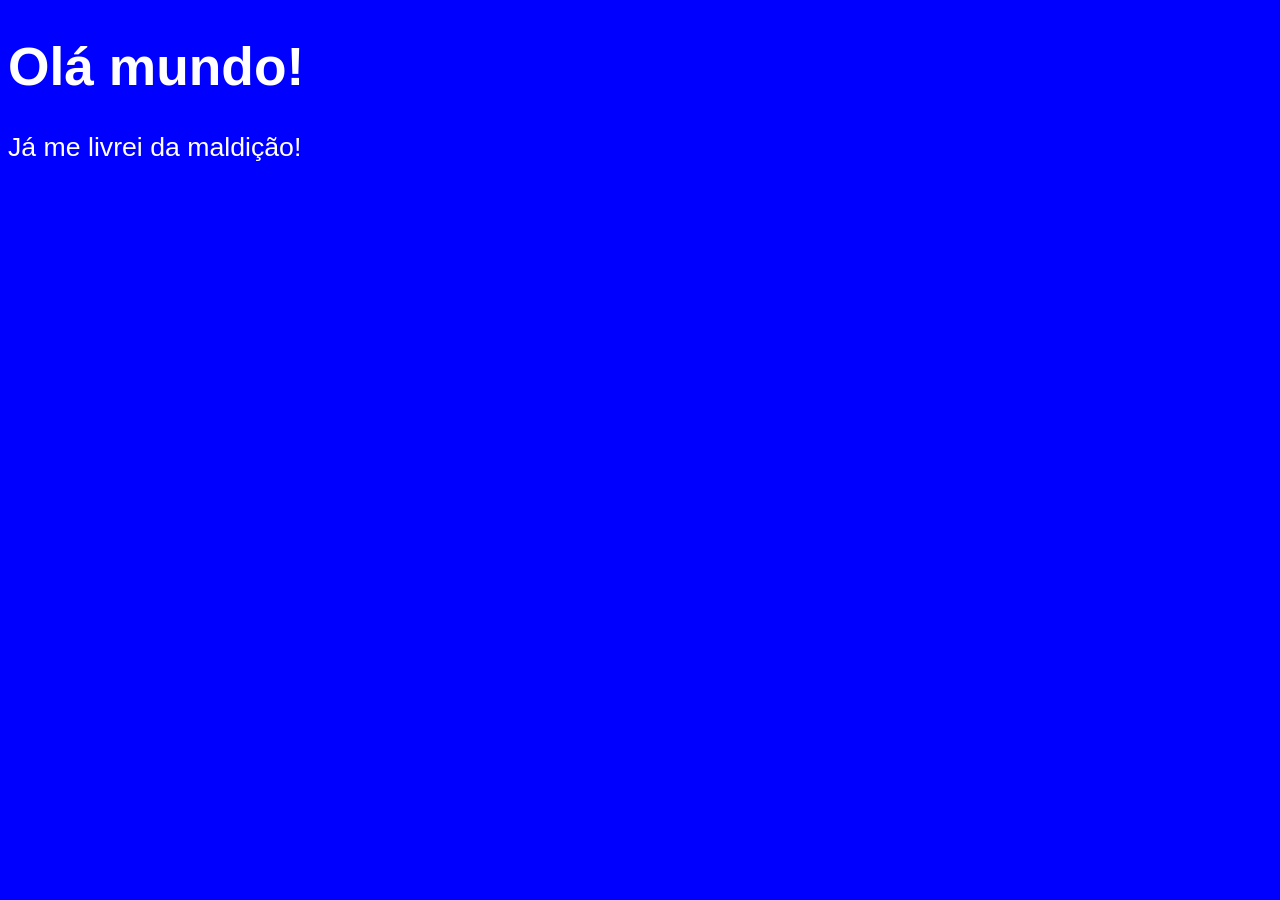
<file: AULA 1/index.html>
<!DOCTYPE html>
<html lang="pt-br">
<head>
    <meta charset="UTF-8">
    <meta http-equiv="X-UA-Compatible" content="IE=edge">
    <meta name="viewport" content="width=, initial-scale=1.0">
    <title>Aula 01</title>
    <style>
        body{
            background-color: blue;
            color: white;
            font: normal 20pt Arial;
        }
    </style>
</head>
<body>
    <h1>Olá mundo!</h1>
    <p>Já me livrei da maldição!</p>
    <script>
        //alert("MINHA PRIMEIRA MENSAGEM")
        //prompt('digite seu nome: ')
        //confirm('Deseja realmente sair?')

        var nome = prompt('Digite seu nome: ')
        console.log('O nome é:' , nome)
        console.log(typeof(nome))
        alert('Bem-vindo '+ nome)

        var idade = parseInt(prompt('Digite sua idade: '))
        console.log('A idade é:' , idade)
        console.log(typeof(idade))
        alert('Você tem '+ idade + ' anos')
    </script>
</body>
</html>
</file>
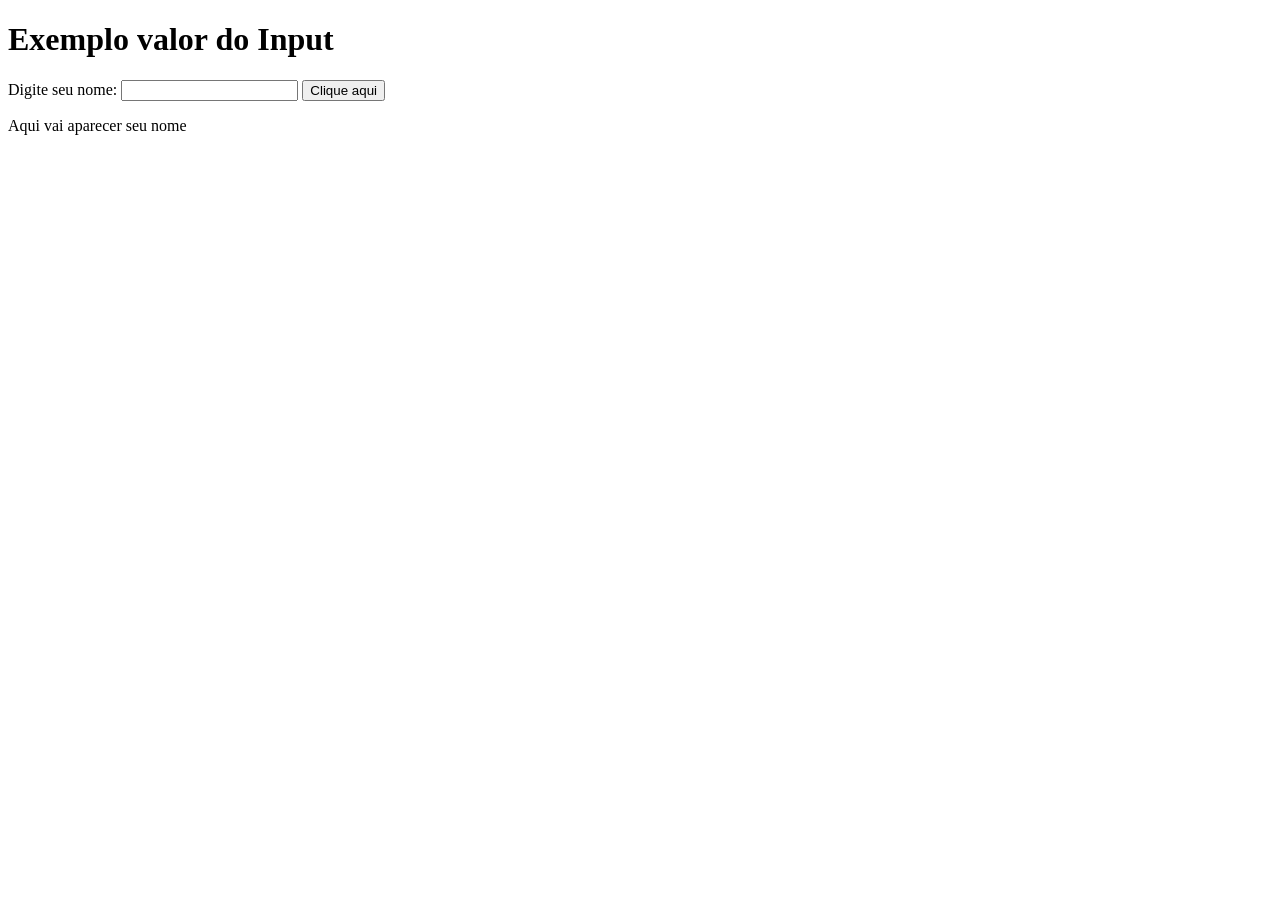
<file: AULA 2/index.html>
<!DOCTYPE html>
<html lang="pt-br">
<head>
    <meta charset="UTF-8">
    <meta http-equiv="X-UA-Compatible" content="IE=edge">
    <meta name="viewport" content="width=device-width, initial-scale=1.0">
    <title>Exemplo pegar valor do Input</title>
</head>
<body>
    <h1>Exemplo valor do Input</h1>
    Digite seu nome:
    <input id="nome" name="nome" type="text">
    <button id="botao" onclick="pegaNome()">Clique aqui</button>
    <p id="resultado">Aqui vai aparecer seu nome</p>

    <script src="js/executa.js"></script>
</body>
</html>
</file>
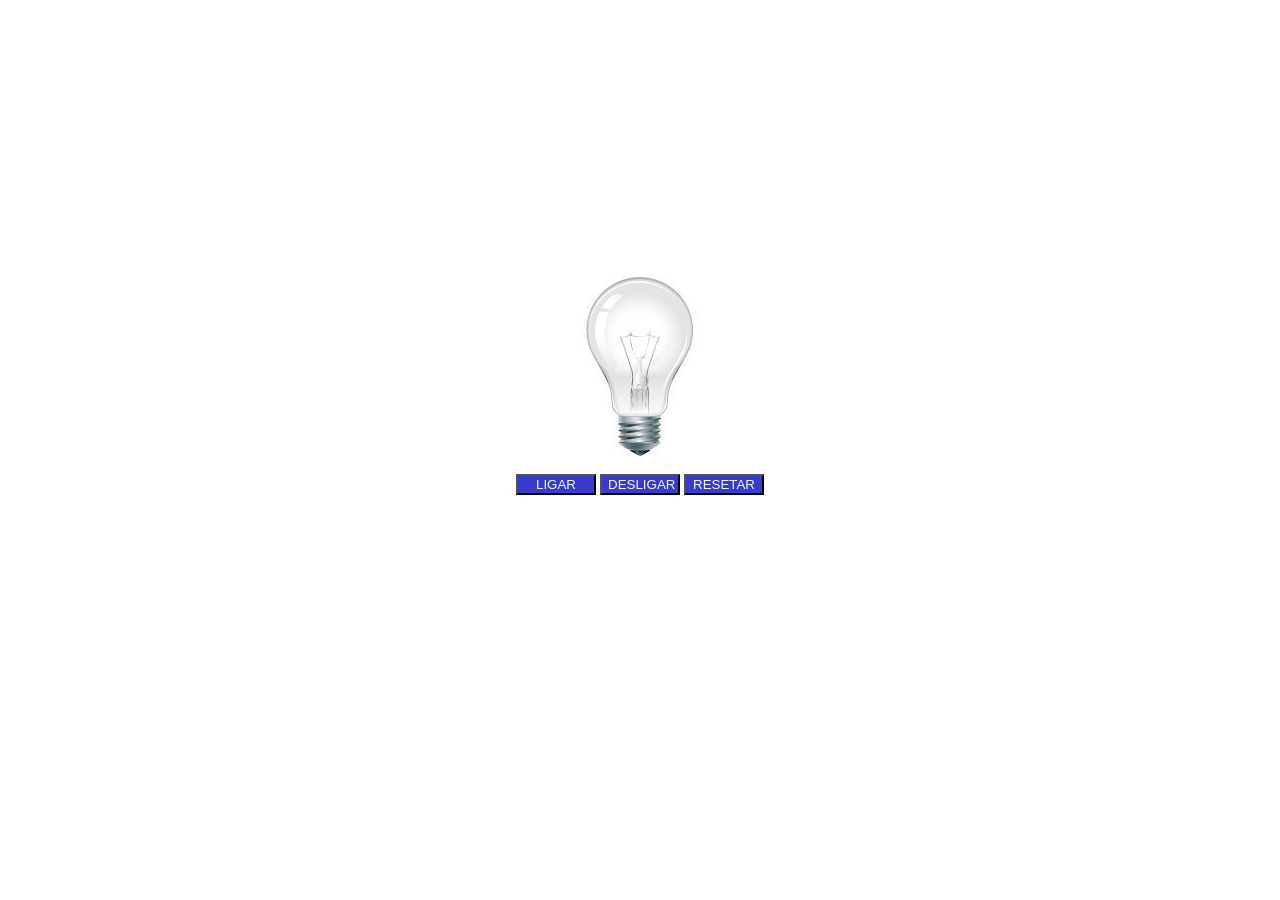
<file: AULA 3/index.html>
<!DOCTYPE html>
<html lang="pt-br">
<head>
    <meta charset="UTF-8">
    <meta http-equiv="X-UA-Compatible" content="IE=edge">
    <meta name="viewport" content="width=device-width, initial-scale=1.0">
    <title>Exercicio Lampada</title>
    <link rel="stylesheet" href="css/estilo.css">
    <link rel="shortcut icon" href="img/icon.png" type="image/x-icon">
</head>
<body>
    <main>
        <div>
            <img src="img/desligada.jpg" alt="lampada desligada" id="lamp">
        </div>
        <div>
            <button id="ligar">LIGAR</button>
            <button id="desligar">DESLIGAR</button>
            <button id="resetar">RESETAR</button>
        </div>
        <div id="estado" class="legenda"></div>
    </main>
    <script src="JS/script.js"></script>
</body>
</html>
</file>
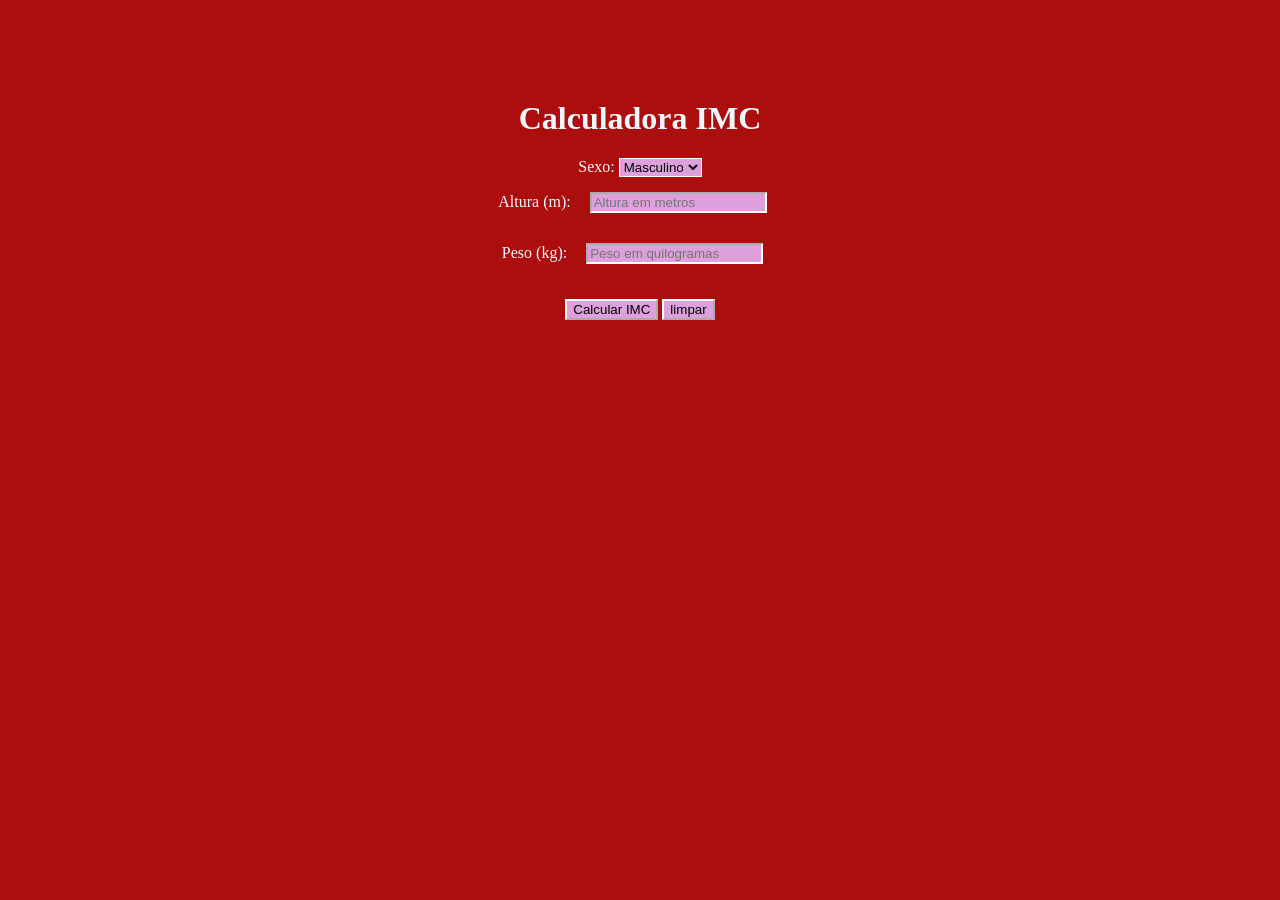
<file: AULA 4/index.html>
<!DOCTYPE html>
<html lang="pt-br">
<head>
    <meta charset="UTF-8">
    <meta name="viewport" content="width=device-width, initial-scale=1.0">
    <link rel="stylesheet" href="css/style.css" media="screen" />
    <title>Calculadora IMC</title>
</head>
<body>
    <h1>Calculadora IMC</h1>

    <label for="sexo">Sexo:</label>
    <select id="sexo">
        <option value="masculino">Masculino</option>
        <option value="feminino">Feminino</option>
    </select>

    <br>

    <label for="altura">Altura (m):</label>
    <input type="number" step="0.01" id="altura" placeholder="Altura em metros">

    <br>

    <label for="peso">Peso (kg):</label>
    <input type="number" step="0.01" id="peso" placeholder="Peso em quilogramas">

    <br>

    <button onclick="calcularIMC()">Calcular IMC</button>
    <button onclick="limpar()">limpar</button>

    <div id="result"></div>

    <script src="js/imc.js"></script>
</body>
</html>
</file>
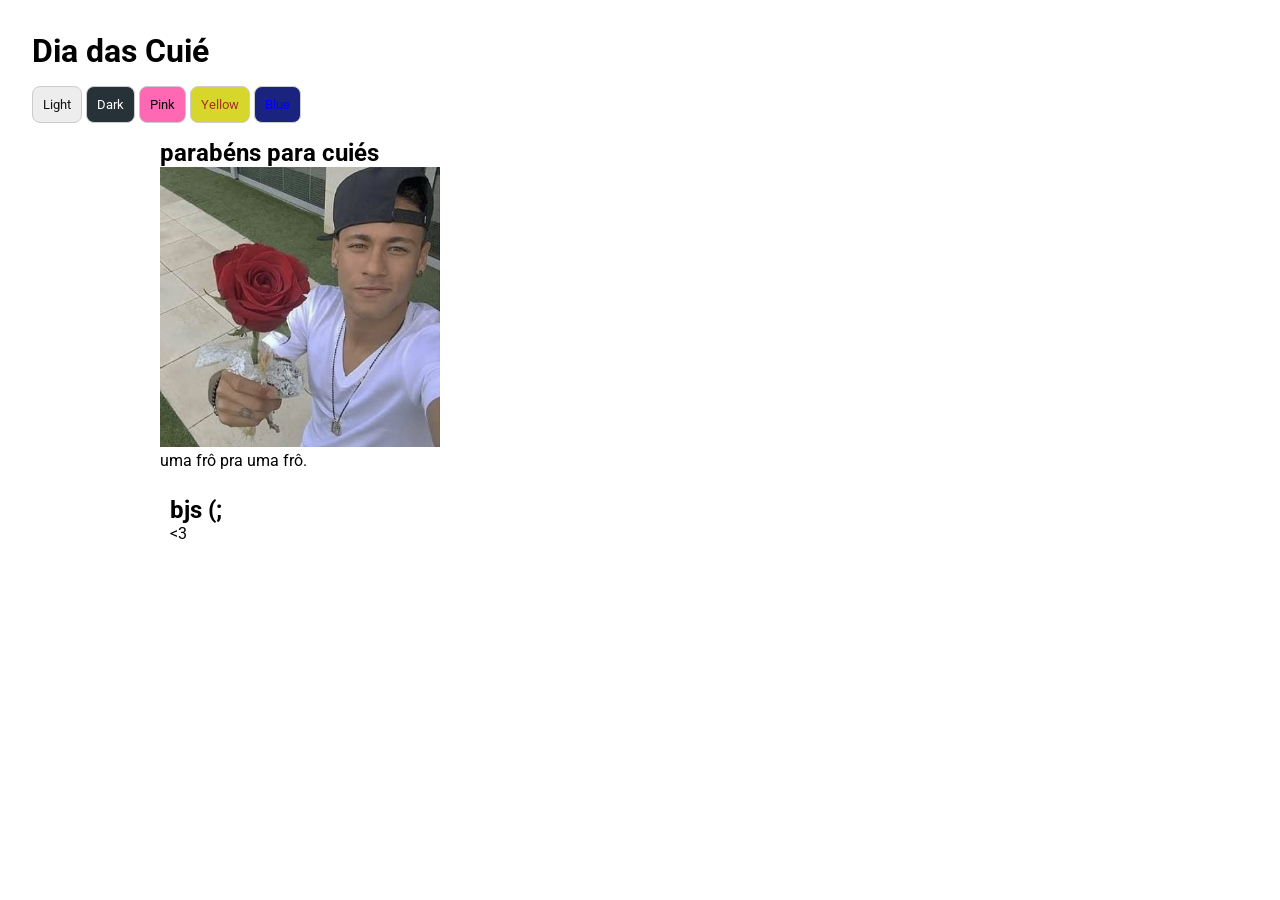
<file: AULA 6/index.html>
<!DOCTYPE html>
<html lang="pt-br">
<head>
    <meta charset="UTF-8">
    <meta http-equiv="X-UA-Compatible" content="IE=edge">
    <meta name="viewport" content="width=device-width, initial-scale=1.0">
    <title>Manipulando CSS com JS</title>
    <link rel="stylesheet" href="css/style.css">
</head>
<body>
    <main class='tela-principal'>
        <h1>Dia das Cuié</h1>
        <span id='botoes'>
            <button class='modos' id='btlight'>Light</button>
            <button class='modos' id='btdark'>Dark</button>
            <button class='modos' id='btpink'>Pink</button>
            <button class='modos' id='btyellow'>Yellow</button>
            <button class='modos' id='btblue'>Blue</button>
        </span>
        <section id='conteudos'>
            <article class='box'>
                <h2>parabéns para cuiés</h2>
                <figure>
                    <img id='foto' src="" alt="Foto" />
                </figure>
                <p>uma frô pra uma frô.</p>
            </article>
            <article class='box'>
                <h2>bjs (;</h2>
                <p> <3 </p>
            </article>
        </section>
    </main>
    <script src="js/script.js" ></script>
</body>
</html>
</file>
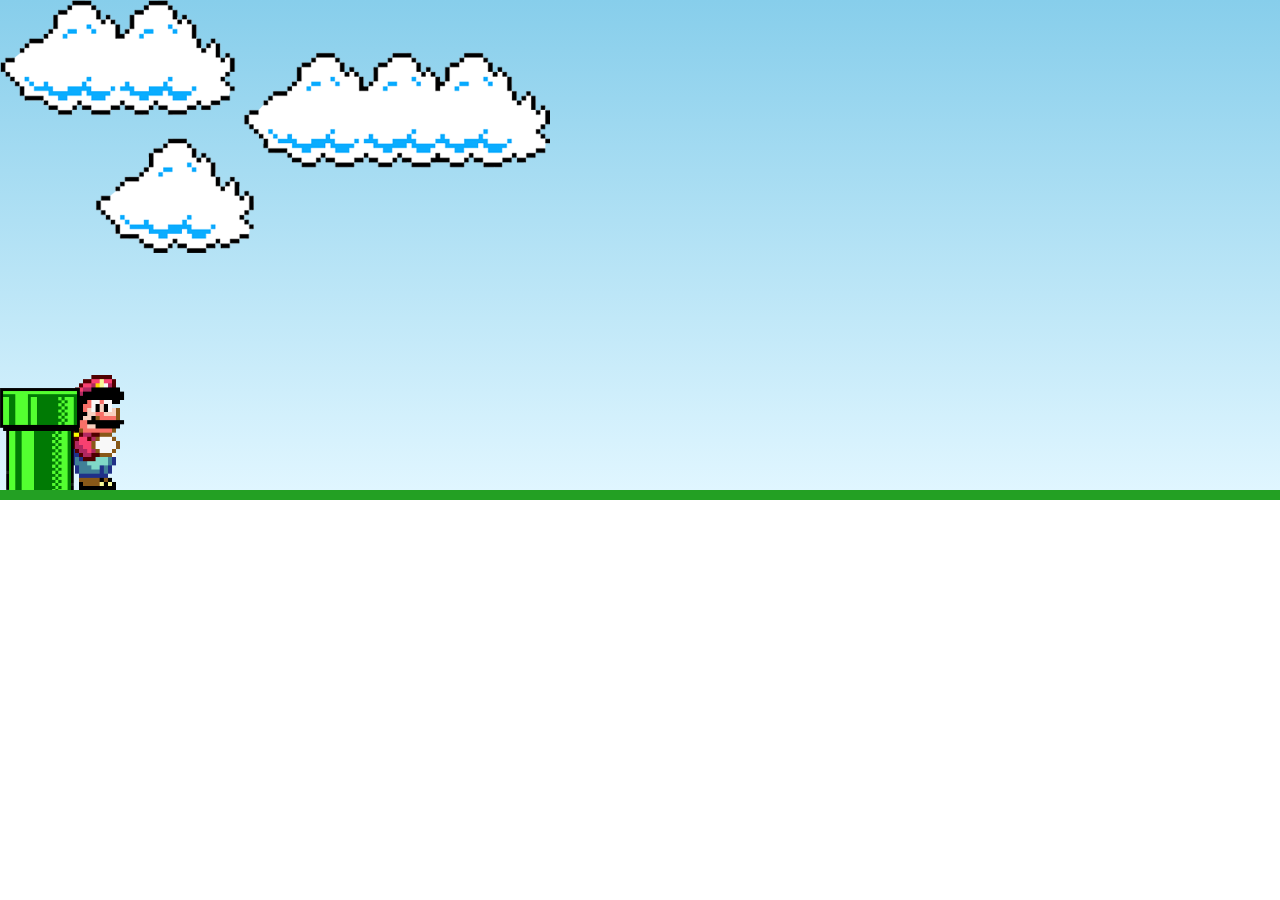
<file: AULA 8/index.html>
<!DOCTYPE html>
<html lang="pt-br">
<head>
    <meta charset="UTF-8">
    <meta http-equiv="X-UA-Compatible" content="IE=edge">
    <meta name="viewport" content="width=device-width, initial-scale=1.0">
    
    <title>Mario Bross</title>

    <link rel="stylesheet" href="css/style.css">
</head>
<body>
    <div class="game-board">

        <img src="img/clouds.png" class="clouds" alt="nuvem">
        <img src="img/mario.gif" class="mario" alt="mario">
        <img src="img/pipe.png" class="pipe" alt="pipe">
    </div>

    <script src="js/script.js"></script>
</body>
</html>
</file>
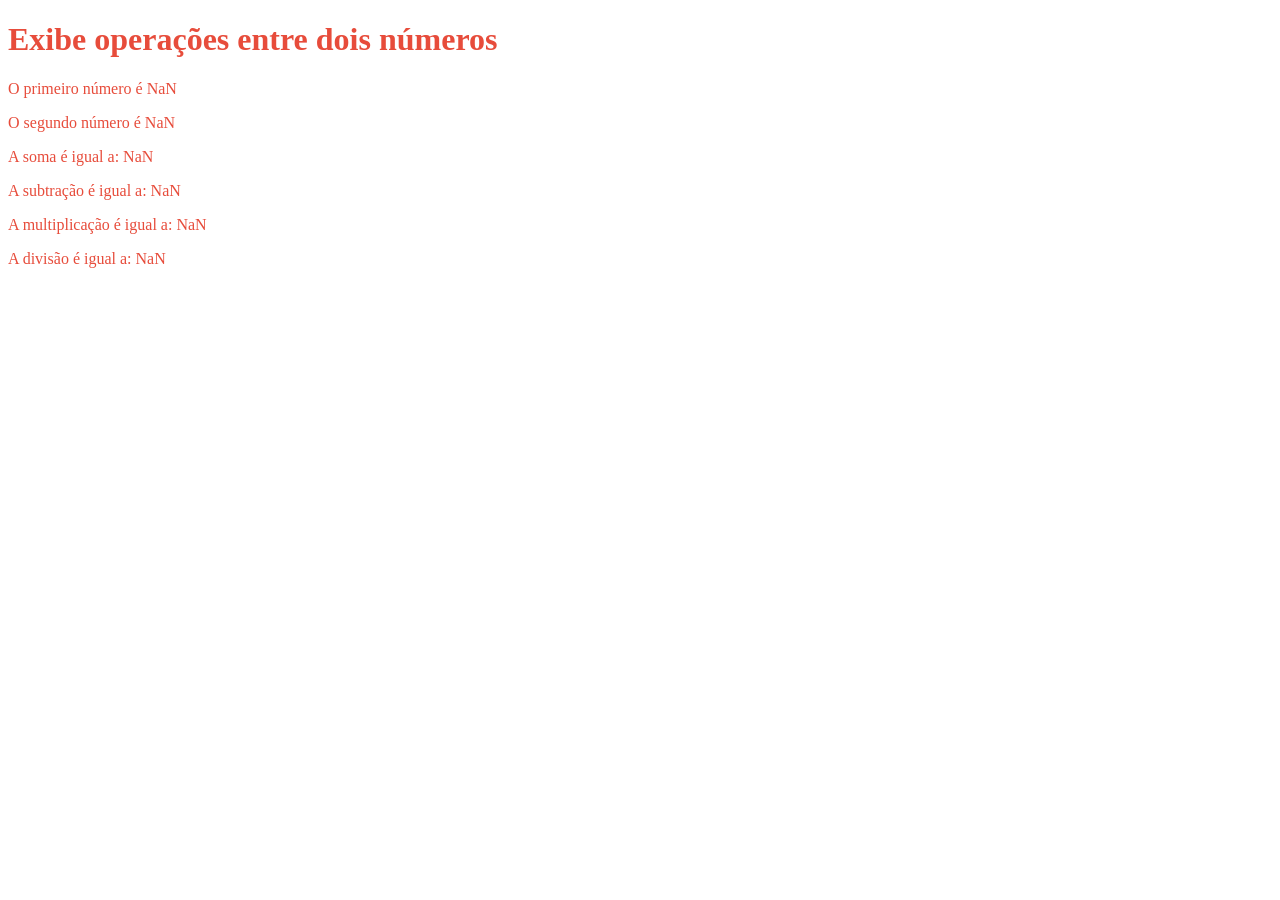
<file: AULA 1/calculadora.html>
<!DOCTYPE html>
<html lang="pt-br">
<head>
    <meta charset="UTF-8">
    <meta http-equiv="X-UA-Compatible" content="IE=edge">
    <meta name="viewport" content="width=device-width, initial-scale=1.0">
    <title>Calculadora</title>
    <style>
        body{
            background-color: rgb(255, 255, 255);
            color: rgb(231, 76, 59);
        }
    </style>
</head>
<body>
    <h1>Exibe operações entre dois números</h1>

    <script>
        var n1 = parseFloat(prompt('Digite o primeiro número: '))
        var n2 = parseFloat(prompt('Digite o segundo número: '))
        soma = n1 + n2
        sub = n1 - n2
        mult = n1 * n2
        divi = n1 / n2

        //MOSTRANDO NA TELA DO NAVEGADOR (JANELA ==> DOCUMENT)
        document.write('<p>O primeiro número é ' + n1 + '</p>')
        document.write('<p>O segundo número é ' + n2 + '</p>')

        document.write('<p>A soma é igual a: '+ soma)
        document.write('<p>A subtração é igual a: '+ sub) 
        document.write('<p>A multiplicação é igual a: '+ mult) 
        document.write('<p>A divisão é igual a: '+ divi) 
        
        //alert('A soma é igual a: '+ soma +
        //' A subtração é igual a: '+ sub +
        //' A multiplicação é igual a: '+ mult +
        //' A divisão é igual a: '+ divi)
    </script>
</body>
</html>
</file>
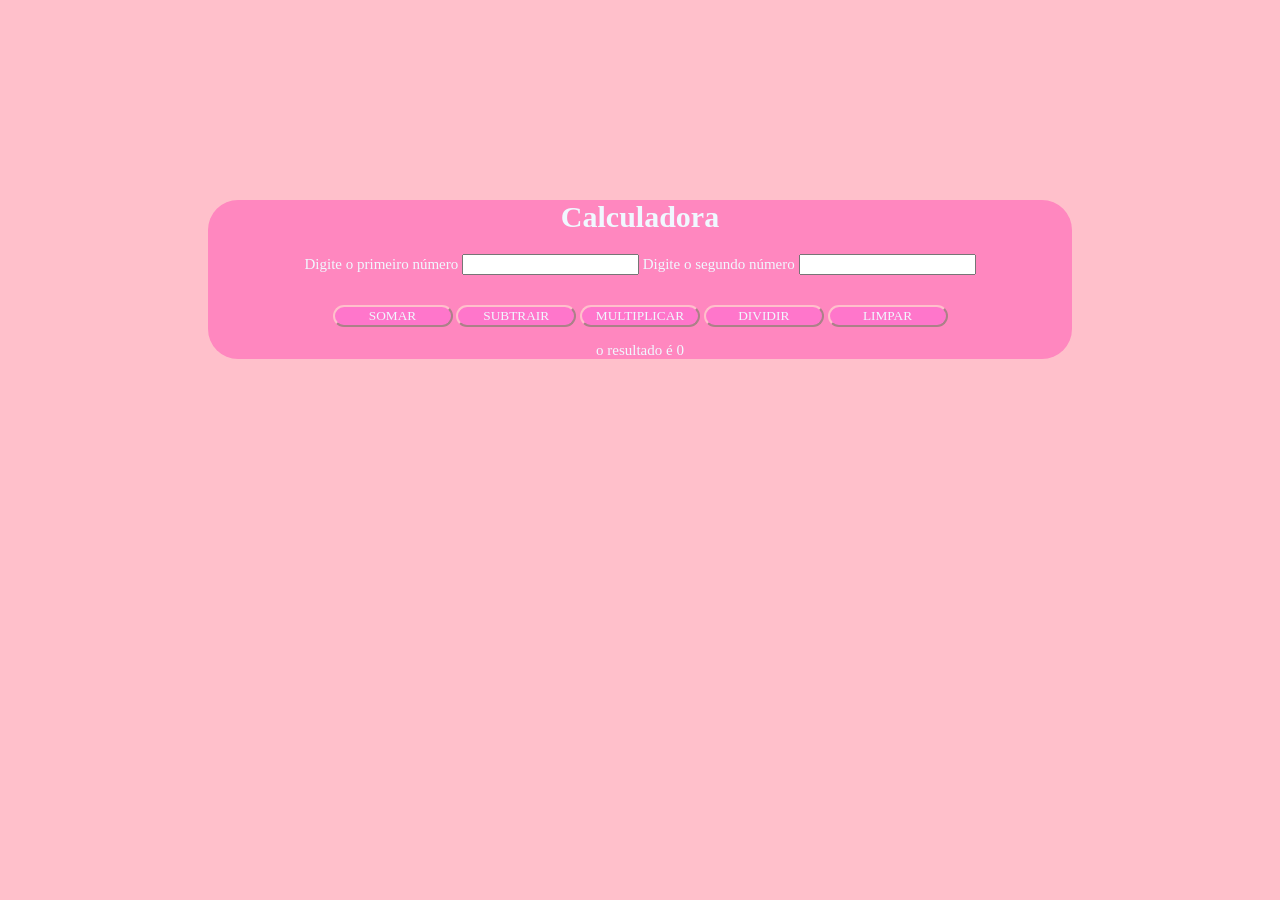
<file: AULA 2/calculadora.html>
<!DOCTYPE html>
<html lang="pt-br">
<head>
    <meta charset="UTF-8">
    <meta http-equiv="X-UA-Compatible" content="IE=edge">
    <meta name="viewport" content="width=device-width, initial-scale=1.0">
    <title>Calculadora</title>
    <link rel="stylesheet" href="css/style.css">
</head>
<body>
    <div class="container">
        <main>
            <h1>Calculadora</h1>
            Digite o primeiro número
            <input id="num1" type="text">
            Digite o segundo número
            <input id="num2" type="text">
        </main>
            
        <button id="soma" onclick="soma()">SOMAR</button>
        <button id="sub" onclick="sub()">SUBTRAIR</button>
        <button id="mult" onclick="mult()">MULTIPLICAR</button>
        <button id="divi" onclick="div()">DIVIDIR</button>
        <button id="limpar" onclick="limpar()">LIMPAR</button>

        <p id="resultado">o resultado é <span id="resultado">0</span></p>
        <script src="js/calc.js"></script>
    </div>
</body>
</html>
</file>
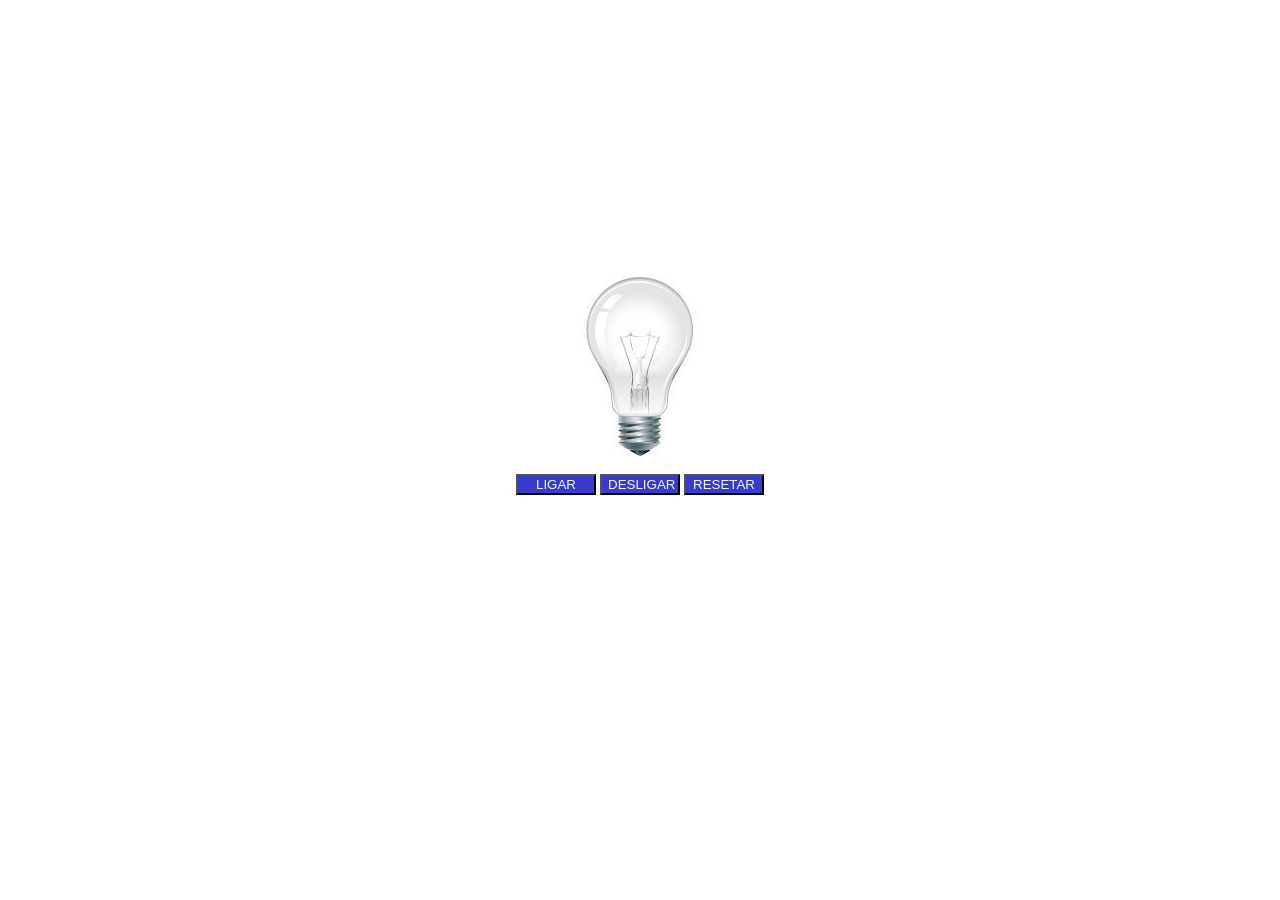
<file: AULA 3/lâmpada.html>
<!DOCTYPE html>
<html lang="pt-br">
<head>
    <meta charset="UTF-8">
    <meta http-equiv="X-UA-Compatible" content="IE=edge">
    <meta name="viewport" content="width=device-width, initial-scale=1.0">
    <title>Exercicio Lampada</title>
    <link rel="stylesheet" href="css/estilo.css">
    <link rel="shortcut icon" href="img/icon.png" type="image/x-icon">
</head>
<body>
    <main>
        <div>
            <img src="img/desligada.jpg" alt="lampada desligada" id="lamp">
        </div>
        <div>
            <button id="ligar">LIGAR</button>
            <button id="desligar">DESLIGAR</button>
            <button id="resetar">RESETAR</button>
        </div>
        <div id="estado" class="legenda"></div>
    </main>
    <script src="JS/script.js"></script>
</body>
</html>
</file>
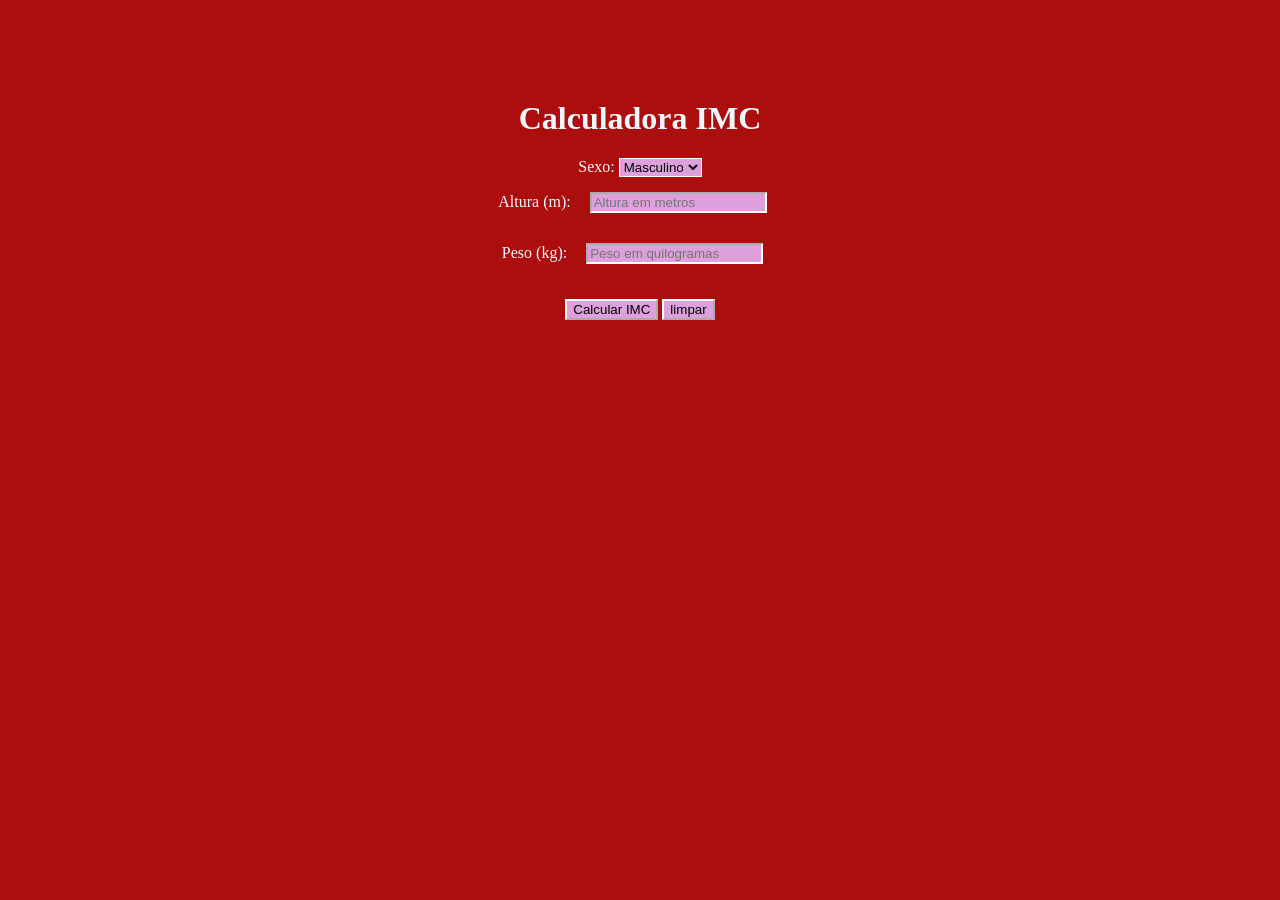
<file: AULA 4/imc.html>
<!DOCTYPE html>
<html lang="pt-br">
<head>
    <meta charset="UTF-8">
    <meta name="viewport" content="width=device-width, initial-scale=1.0">
    <link rel="stylesheet" href="css/style.css" media="screen" />
    <title>Calculadora IMC</title>
</head>
<body>
    <h1>Calculadora IMC</h1>

    <label for="sexo">Sexo:</label>
    <select id="sexo">
        <option value="masculino">Masculino</option>
        <option value="feminino">Feminino</option>
    </select>

    <br>

    <label for="altura">Altura (m):</label>
    <input type="number" step="0.01" id="altura" placeholder="Altura em metros">

    <br>

    <label for="peso">Peso (kg):</label>
    <input type="number" step="0.01" id="peso" placeholder="Peso em quilogramas">

    <br>

    <button onclick="calcularIMC()">Calcular IMC</button>
    <button onclick="limpar()">limpar</button>

    <div id="result"></div>

    <script src="js/imc.js"></script>
</body>
</html>
</file>
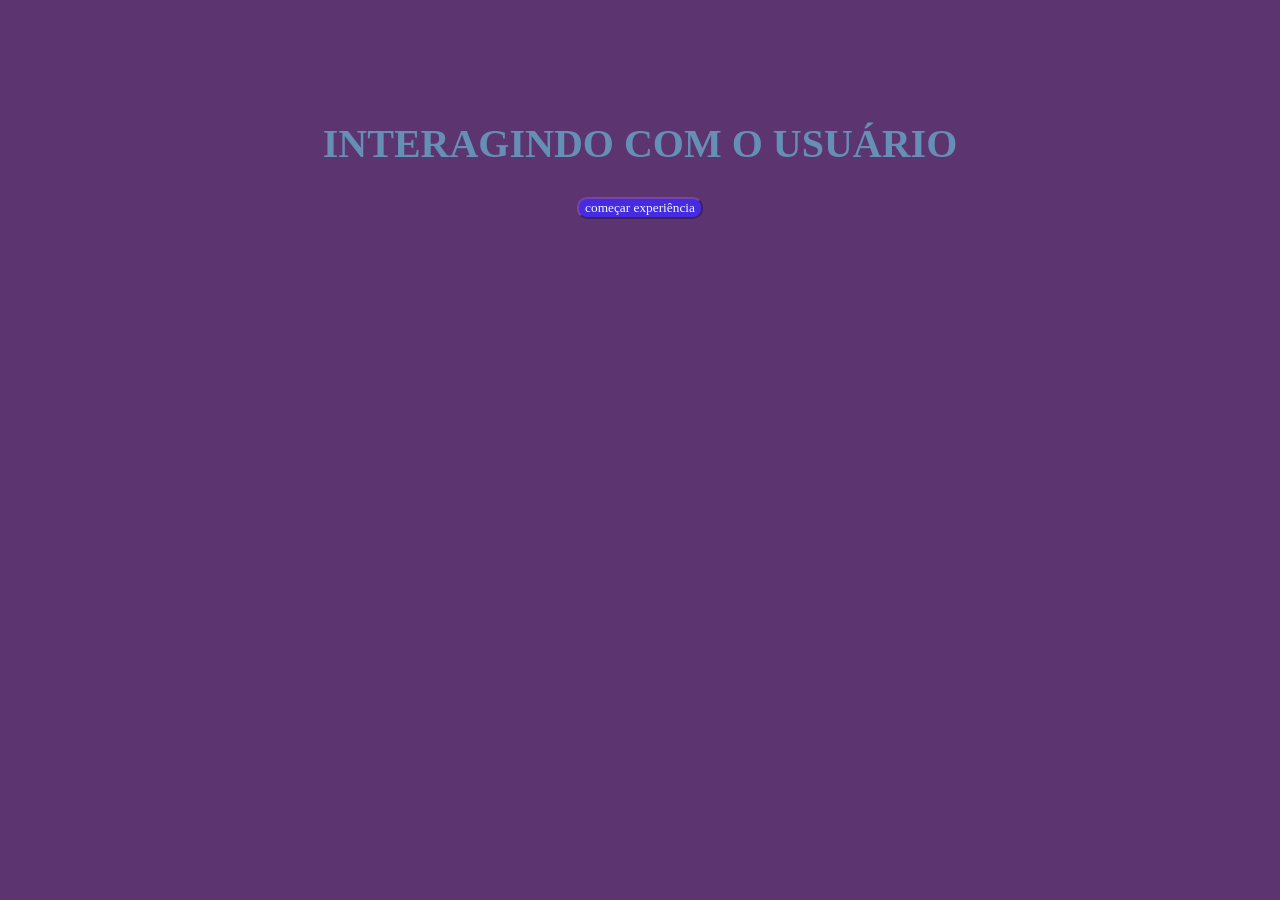
<file: AULA 5/ex1/ex1.html>
<!DOCTYPE html>
<html lang="pt-br">
<head>
    <meta charset="UTF-8">
    <meta http-equiv="X-UA-Compatible" content="IE=edge">
    <meta name="viewport" content="width=device-width, initial-scale=1.0">
    <link rel="stylesheet" href="css/style.css">
    <title>exercicio 1</title>
</head>
<body>
    <div id="container">
        <h1>INTERAGINDO COM O USUÁRIO</h1>
        
        <button onclick="Evento()">começar experiência</button>
    </div>

    <script src="js/script.js"></script>
</body>
</html>
</file>
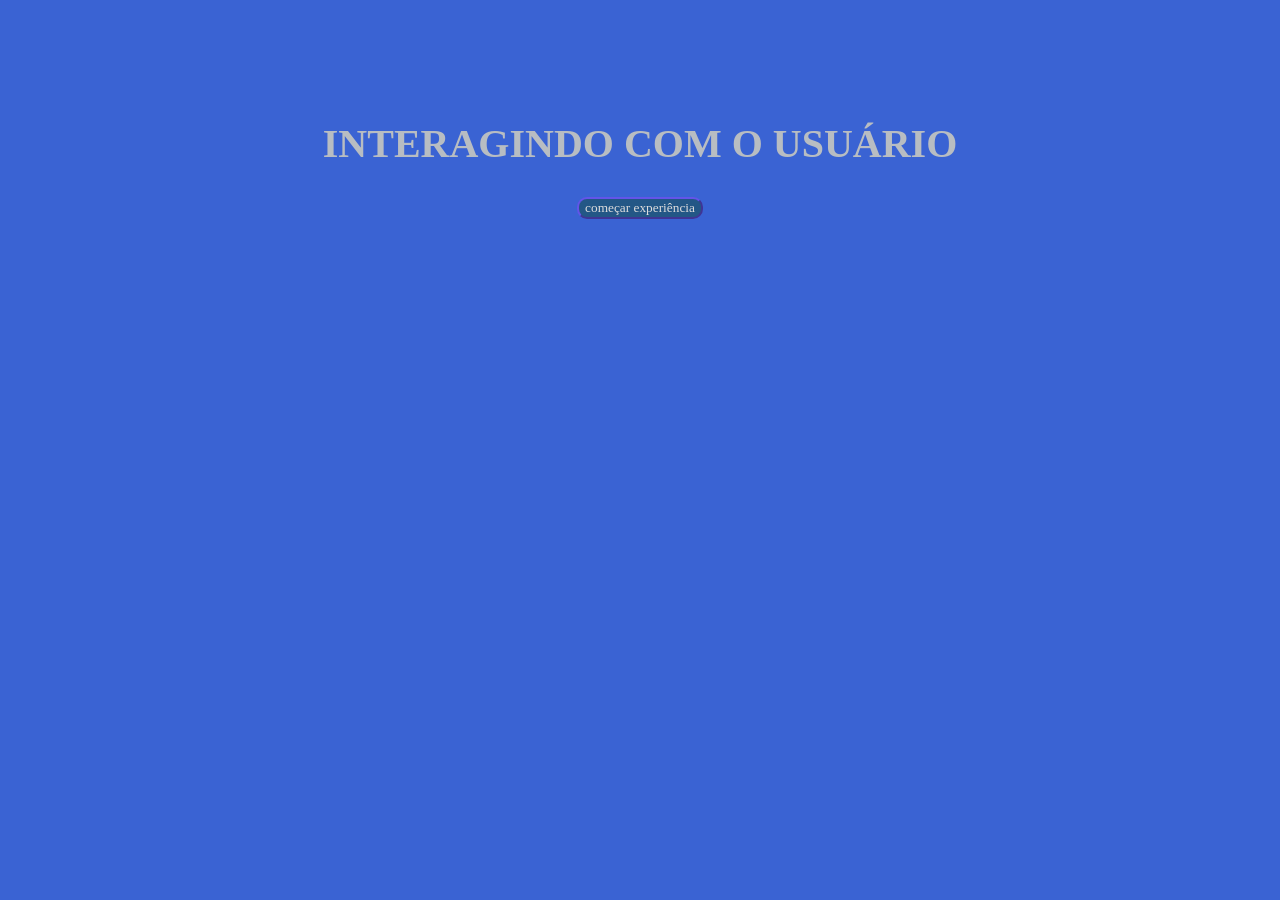
<file: AULA 5/ex2/ex2.html>
<!DOCTYPE html>
<html lang="pt-br">
<head>
    <meta charset="UTF-8">
    <meta http-equiv="X-UA-Compatible" content="IE=edge">
    <meta name="viewport" content="width=device-width, initial-scale=1.0">
    <title>exercicio 2</title>
    <link rel="stylesheet" href="css/style2.css">
</head>
<body>
    <div>
        <h1>INTERAGINDO COM O USUÁRIO</h1>
       
        <button onclick="Evento()">começar experiência</button>
       
        <p id="legenda"></p>
    </div>
    
    <script src="js/script2.js"></script>
</body>
</html>
</file>
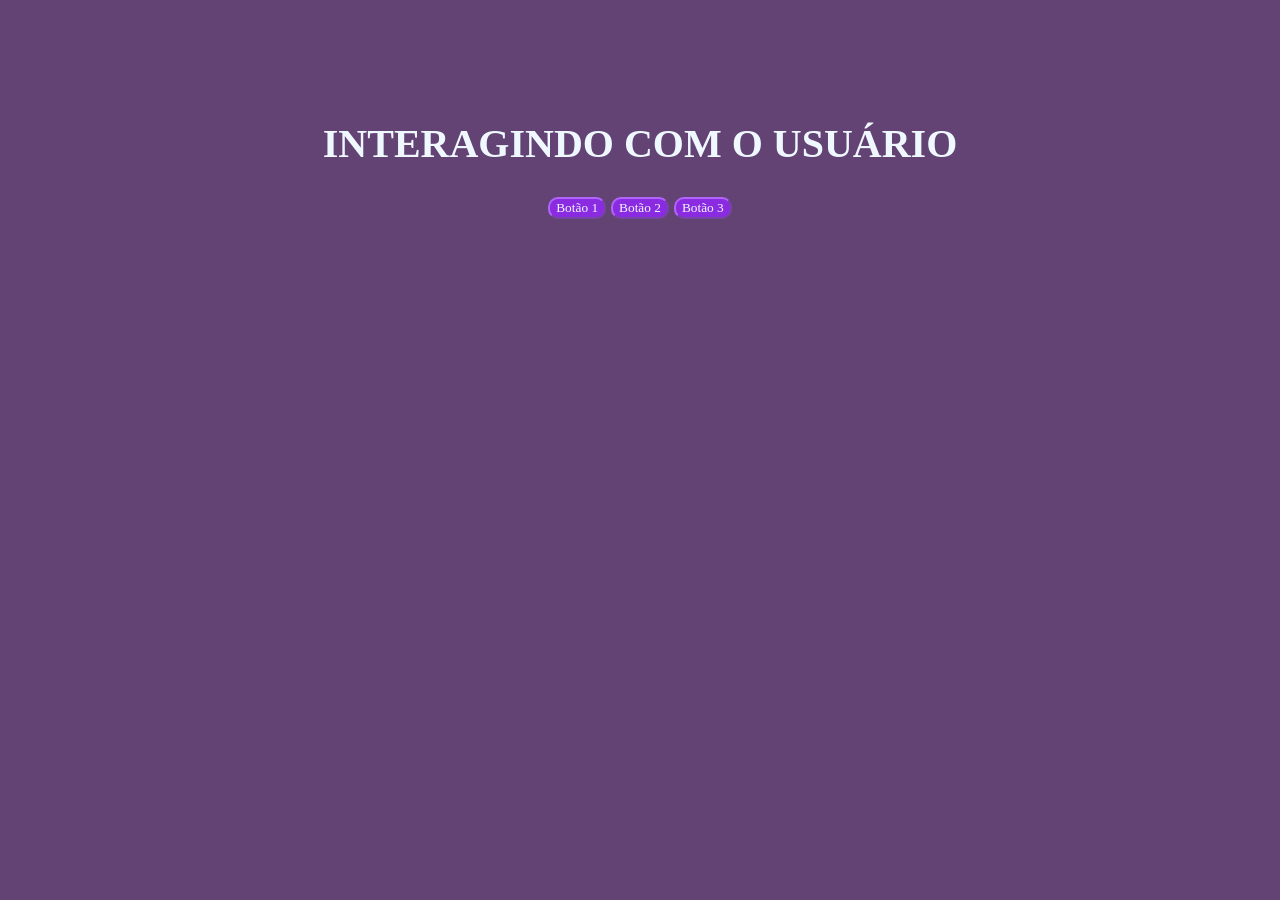
<file: AULA 5/ex3/ex3.html>
<!DOCTYPE html>
<html lang="pt-br">
<head>
    <meta charset="UTF-8">
    <meta http-equiv="X-UA-Compatible" content="IE=edge">
    <meta name="viewport" content="width=device-width, initial-scale=1.0">
    <link rel="stylesheet" href="css/style3.css">
    <title>exercicio 3</title>
</head>
<body>
    <div>
        <h1>INTERAGINDO COM O USUÁRIO</h1>
        <div id="interacao">
            <button id="botao1" onclick="texto('Botão 1')">Botão 1</button>
            <button id="botao2" onclick="texto('Botão 2')">Botão 2</button>
            <button id="botao3" onclick="texto('Botão 3')">Botão 3</button>
            <p id="mensagem"></p>
        </div>
    </div>
    
    <script src="js/script3.js"></script>
</body>
</html>
</file>
<file: AULA 3/css/estilo.css>
body{
    margin: 250px;
}
header,main{
    display: flex;
    flex-direction: column;
    align-items: center;
}
button{
    background-color: rgb(59, 59, 203);
    color: aliceblue;
    width: 80px;
}
.legenda{
    font-size: 20px;
    font-family:monospace;
    color: blue;
    border-style: solid blue;
    margin-top: 20px;
    padding: 10px blue;
}
</file>
<file: AULA 4/css/style.css>
body{
    text-align: center;
    background-color: rgb(172, 13, 13);
    color: aliceblue;
    margin: 100px;
}

input{
    margin: 15px;
    background-color: plum;
    border-color: white;
}

h1{
    font-family: cursive;
}

p{
    font-family: cursive;
}

button{
    margin-top: 20px;
    background-color: plum;
    border-color: white;
}

select{
    background-color: plum;
    border-color: white;
}
</file>
<file: AULA 6/css/style.css>
@import url('https://fonts.googleapis.com/css2?family=Roboto:wght@100;300;400;500;700&display=swap');

* {
    margin: 0;
    padding: 0;
    box-sizing: border-box;
    font-family: 'Roboto', sans-serif;
}

body {
    width: 100vw;
    height: 100vh;
    background: #ccc;
}

main {
    min-width: 960px;
    min-height: 100vh;
    margin: 0 auto;
    background: #fff;
    padding: 2rem;
}

section {
    width: 960px;
    margin: 0 auto;
}

h1, section, article {
    margin-bottom: 1rem;
}

#botoes {
    display: inline-block;
    margin-bottom: 1rem;
}

/* botoes */
button {
    border: 1px solid #ccc;
    border-radius: 8px;
    padding: 0.625rem;
    cursor: pointer;
}

/* botao light */
#btlight {
    background: #ededed;
    color: #121212;
}

/* botao dark */
#btdark {
    background-color: #263238;
    color: #fff;
}

#btpink {
    background-color: #FF69B4;
    color: #000000;
}

#btyellow {
    background-color: rgb(215, 215, 43);
    color: rgb(169, 46, 46);
}

#btblue {
    background-color: #1a237e;
    color: blue;
}

/* articles com a class box */
.box {
    padding: 0.625rem;
    border-radius: 8px;
}

/* Estilos para serem usados via JS */
.light {
    background: #fff;
    color: #191919;
}

.dark {
    background: #222;
    color: #fff;
}

.pink {
    background-color: #ffcbdb;
    color: #FF69B4;
}

.blue {
    background: #1a237e;
    color: #fff;
}

.escura {
    background: #333;
    color: #fff;
    border-radius: 5px;
    padding: 0.625rem;
}
.yellow {
    background: #ffff00;
    color: #fff;
}
</file>
<file: AULA 8/css/style.css>
*{
    margin: 0;
    padding: 0;
    box-sizing: border-box;
}

.game-board{
    width: 100%;
    height: 500px;
    border-bottom: 10px solid rgb(35, 160, 35);
    margin: 0 auto;
    position: relative;
    overflow: hidden;
    background: linear-gradient(#87CEEB, #E0F6FF);
}

.pipe{
    position: absolute;
    bottom: 0;
    width: 80px;
    animation: pipe-animation 1.5s infinite linear; 
}

.mario{
    width: 150px;
    position: absolute;
    bottom: 0px;
}

.jump{
    animation: jump 500ms  ease-out;
}


.clouds{
    position: absolute;
    width: 550px;
    animation: clouds-animation 20s infinite linear ;
}


@keyframes pipe-animation{
    from{
        right: -80px;
    }

    to{
        right: 100%;
    }
}

@keyframes jump{
    0%{
        bottom: 0;
    }

    40%{
        bottom: 180px;
    }

    50%{
        bottom: 180px;
    }

    60%{
        bottom: 180px;
    }

    100%{
        bottom: 0;
    }
}

@keyframes clouds-animation {
    
    from{
        right: -550px;
    }

    to{
        right: 100%;
    }
}
</file>
<file: AULA 2/css/style.css>
body{
    text-align: center;
    margin-top: 120px;
    background-color: pink;
    color: aliceblue;
    font-family: cursive;
    font-size: 15px;
}
.container{
    background-color: rgb(255, 135, 191);
    margin: 200px;
    border-radius: 30px;
}
h1{
    text-align: center;
    color: aliceblue;
    font-family: cursive;
}

p{
    color: aliceblue;
    font-family: cursive;
}
button{
    margin-top: 30px;
    background-color: rgb(255, 118, 203);
    color: aliceblue;
    border-color: pink;
    border-radius: 20px;
    width: 120px;
    font-family: cursive;
}
</file>
<file: AULA 5/ex1/css/style.css>
body{
    background-color: rgb(92, 52, 112);
    color: rgb(101, 143, 180);
    text-align: center;
    font-family: cursive;
    font-size: 20px;
    margin: 120px;
}

button{
    background-color: rgb(70, 43, 226);
    color: aliceblue;
    font-family: cursive;
    border-radius: 10px;
    border-color: rgb(122, 66, 175);
}
</file>
<file: AULA 5/ex2/css/style2.css>
body{
    background-color: rgb(58, 99, 211);
    color: rgb(184, 189, 194);
    text-align: center;
    font-family: cursive;
    font-size: 20px;
    margin: 120px;
}

button{
    background-color: rgb(35, 87, 134);
    color: rgb(221, 221, 221);
    font-family: cursive;
    border-radius: 10px;
    border-color: rgb(99, 84, 233);
}
</file>
<file: AULA 5/ex3/css/style3.css>
body{
    background-color: rgb(99, 67, 116);
    color: aliceblue;
    text-align: center;
    font-family: cursive;
    font-size: 20px;
    margin: 120px;
}

button{
    background-color: blueviolet;
    color: aliceblue;
    font-family: cursive;
    border-radius: 10px;
    border-color: rgb(178, 101, 250);
}
</file>
